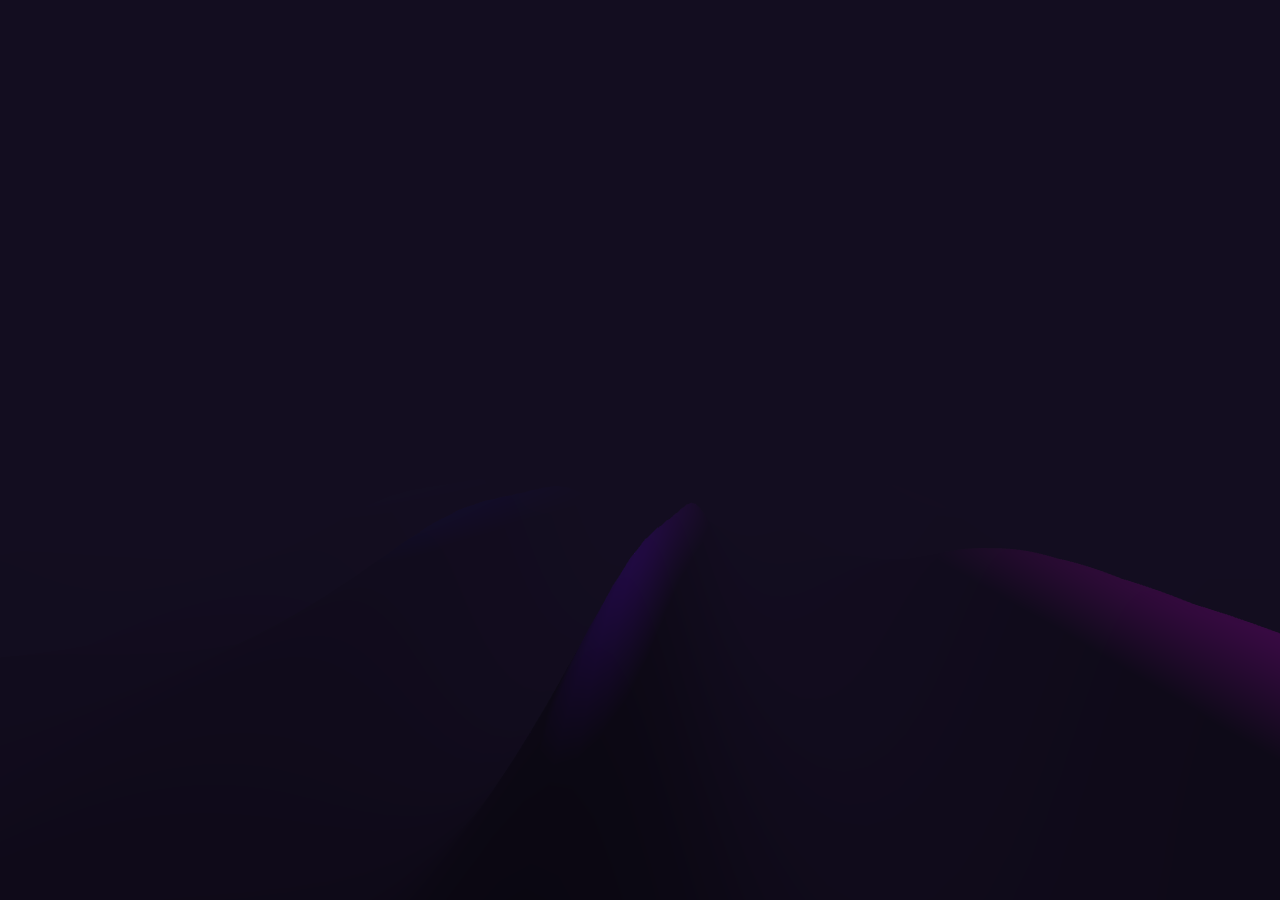
<file: src/background/background.html>
<!DOCTYPE html>
<html lang="en">
<head>
    <meta charset="UTF-8">
    <meta name="viewport" content="width=device-width, initial-scale=1.0">
    <link rel="stylesheet" href="./background.css">
    <script id="waves-vs" type="x-shader/x-vertex">
        precision mediump float;

        uniform float time;
        uniform mat4 modelViewMatrix;
        uniform mat4 projectionMatrix;

        const int num_waves = 4;
        uniform struct Wave {
            vec2 direction;
            float amplitude;
            float length;
            float speed;
            float frequency;
            float steepness;
        } waves[4];

        attribute vec3 position;

        varying vec3 vPos;

        // Fancy math referenced from https://developer.nvidia.com/gpugems/gpugems/part-i-natural-effects/chapter-1-effective-water-simulation-physical-models
        vec3 gerstnerWaves(vec3 position, float time) {
            vec3 summedWaves = position;
            for (int i = 0; i < num_waves; i++) {
                float phase = (waves[i].speed * 2.0 / waves[i].length) * time;
                float theta = dot((waves[i].direction), position.xz) * waves[i].frequency + phase;
                
                // Height
                summedWaves.y += waves[i].amplitude * sin(theta);

                float horizontal = waves[i].steepness * waves[i].amplitude * cos(theta);
                summedWaves.x += waves[i].direction.x * horizontal;
                summedWaves.z += waves[i].direction.y * horizontal;
            }

            return summedWaves;
        }

        vec3 sumOfSineWaves(vec3 position, float time) {
            vec3 summedWaves = position;
            for (int i = 0; i < num_waves; i++) {
                float phase = (waves[i].speed * 2.0 / waves[i].length) * time;
                float theta = dot(waves[i].direction, position.xz) * waves[i].frequency + phase;
                summedWaves.y += waves[i].amplitude * sin(theta);
            }
            return summedWaves;
        }

        void main() {
            vPos = gerstnerWaves(position, time);
            //vPos = sumOfSineWaves(position, time);
            gl_Position = projectionMatrix * modelViewMatrix * vec4(vPos, 1.0);
        }
    </script>
    <script id="waves-fs" type="x-shader/x-fragment">
        precision mediump float;
        
        const vec3 cameraPos = vec3(0.0, 1.0, 10.0);
        const vec3 fogColor = vec3(0.0745,0.05098,0.12549);
        uniform float sineTime; 

        varying vec3 vPos;

        // Functions rgb2hsv() and hsv2rgb() are from http://lolengine.net/blog/2013/07/27/rgb-to-hsv-in-glsl
        vec3 rgb2hsv(vec3 c) {
            vec4 K = vec4(0.0, -1.0 / 3.0, 2.0 / 3.0, -1.0);
            vec4 p = mix(vec4(c.bg, K.wz), vec4(c.gb, K.xy), step(c.b, c.g));
            vec4 q = mix(vec4(p.xyw, c.r), vec4(c.r, p.yzx), step(p.x, c.r));

            float d = q.x - min(q.w, q.y);
            float e = 1.0e-10;
            return vec3(abs(q.z + (q.w - q.y) / (6.0 * d + e)), d / (q.x + e), q.x);
        }

        vec3 hsv2rgb(vec3 c) {
            vec4 K = vec4(1.0, 2.0 / 3.0, 1.0 / 3.0, 3.0);
            vec3 p = abs(fract(c.xxx + K.xyz) * 6.0 - K.www);
            return c.z * mix(K.xxx, clamp(p - K.xxx, 0.0, 1.0), c.y);
        }

        float fogAmount(vec3 position) {
            return 1.0 - exp(-length(position - cameraPos) * 0.25);
        }

        vec3 addFog(vec3 color) {
            return mix(color, fogColor, fogAmount(vPos));
        }

        void main() {
            vec3 color = vec3(0.0, 0.0, 1.0);
            color.b += vPos.y;
            vec3 hsv = rgb2hsv(color);
            hsv.r = (hsv.r + sineTime + (vPos.x / 50.0)) / 1.0;
            gl_FragColor = vec4(addFog(hsv2rgb(hsv)), 1.0);
        }
    </script>
    <script type="module" src="./background.js" defer></script>

    <title>Background - Jakob Strobl</title>
</head>
<body>
</body>
</html>
</file>
<file: src/background/background.css>
html, body {
    margin: 0px;
    overflow: hidden;
}
</file>
